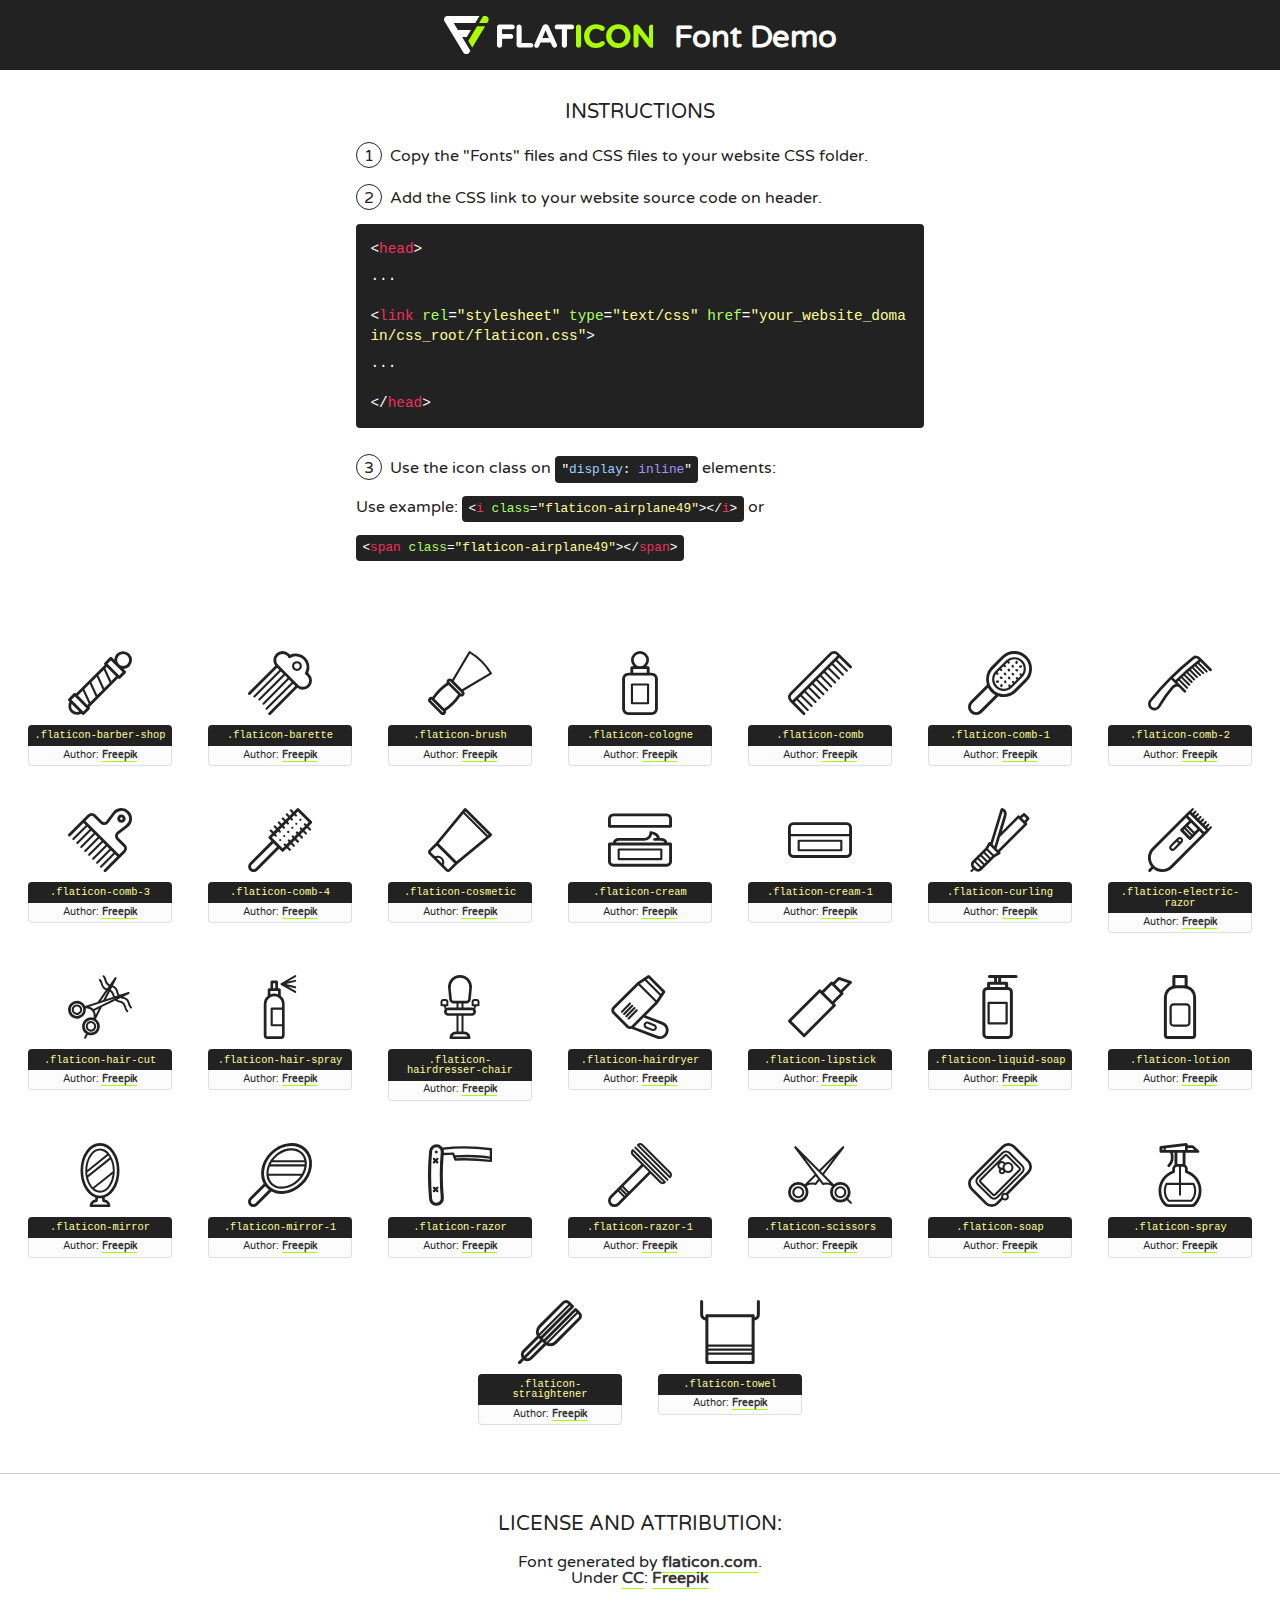
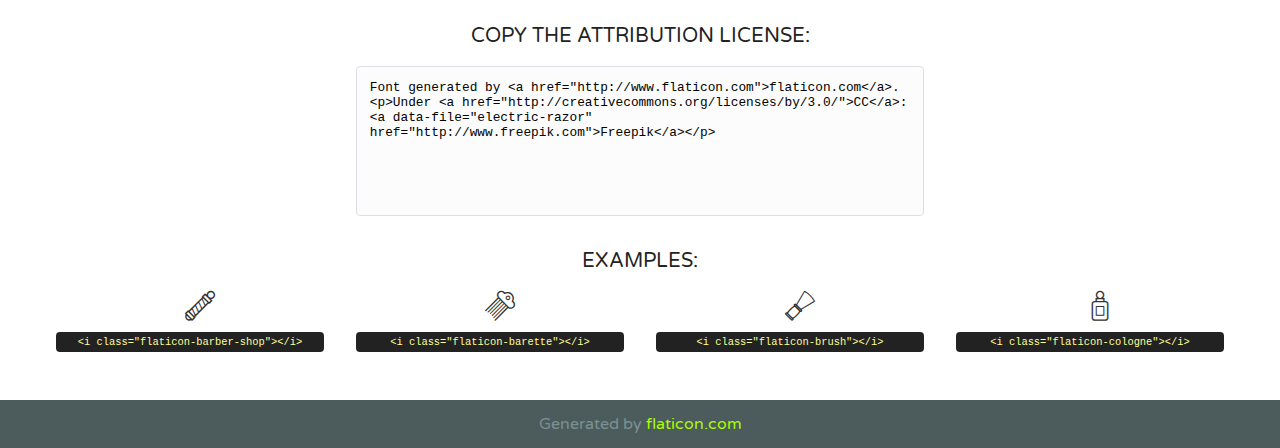
<file: resources/icons/113525-hairdressing/113525-hairdressing/font/flaticon.html>
<!DOCTYPE html>
<!--
  Flaticon icon font: Flaticon
  Creation date: 22/06/2016 15:30
-->
<html>
<!DOCTYPE html>
<html>

<head>
    <title>Flaticon WebFont</title>
    <link href="http://fonts.googleapis.com/css?family=Varela+Round" rel="stylesheet" type="text/css" />
    <link rel="stylesheet" type="text/css" href="flaticon.css">
    <meta charset="UTF-8">
    <style>
    html, body, div, span, applet, object, iframe,
    h1, h2, h3, h4, h5, h6, p, blockquote, pre,
    a, abbr, acronym, address, big, cite, code,
    del, dfn, em, img, ins, kbd, q, s, samp,
    small, strike, strong, sub, sup, tt, var,
    b, u, i, center,
    dl, dt, dd, ol, ul, li,
    fieldset, form, label, legend,
    table, caption, tbody, tfoot, thead, tr, th, td,
    article, aside, canvas, details, embed, 
    figure, figcaption, footer, header, hgroup, 
    menu, nav, output, ruby, section, summary,
    time, mark, audio, video {
        margin: 0;
        padding: 0;
        border: 0;
        font-size: 100%;
        font: inherit;
        vertical-align: baseline;
    }
    /* HTML5 display-role reset for older browsers */
    article, aside, details, figcaption, figure, 
    footer, header, hgroup, menu, nav, section {
        display: block;
    }
    body {
        line-height: 1;
    }
    ol, ul {
        list-style: none;
    }
    blockquote, q {
        quotes: none;
    }
    blockquote:before, blockquote:after,
    q:before, q:after {
        content: '';
        content: none;
    }
    table {
        border-collapse: collapse;
        border-spacing: 0;
    }
    body {
        font-family: 'Varela Round', Helvetica, Arial, sans-serif;
        font-size: 16px;
        color: #222;
    }
    a {
        color: #333;
        border-bottom: 1px solid #a9fd00;
        font-weight: bold;
        text-decoration: none;
    }
    * {
        -moz-box-sizing: border-box;
        -webkit-box-sizing: border-box;
        box-sizing: border-box;
        margin: 0;
        padding: 0;
    }
    [class^="flaticon-"]:before, [class*=" flaticon-"]:before, [class^="flaticon-"]:after, [class*=" flaticon-"]:after {
        font-family: Flaticon;
        font-size: 30px;
        font-style: normal;
        margin-left: 20px;
        color: #333;
    }
    .wrapper {
        max-width: 600px;
        margin: auto;
        padding: 0 1em;
    }
    .title {
        font-size: 1.25em;
        text-align: center;
        margin-bottom: 1em;
        text-transform: uppercase;
    }
    header {
        text-align: center;
        background-color: #222;
        color: #fff;
        padding: 1em;
    }
    header .logo {
        width: 210px;
        height: 38px;
        display: inline-block;
        vertical-align: middle;
        margin-right: 1em;
        border: none;
    }
    header strong {
        font-size: 1.95em;
        font-weight: bold;
        vertical-align: middle;
        margin-top: 5px;
        display: inline-block;
    }
    .demo {
        margin: 2em auto;
        line-height: 1.25em;
    }
    .demo ul li {
        margin-bottom: 1em;
    }
    .demo ul li .num {
        color: #222;
        border-radius: 20px;
        display: inline-block;
        width: 26px;
        padding: 3px;
        height: 26px;
        text-align: center;
        margin-right: 0.5em;
        border: 1px solid #222;
    }
    .demo ul li code {
        background-color: #222;
        border-radius: 4px;
        padding: 0.25em 0.5em;
        display: inline-block;
        color: #fff;
        font-family: Consolas,Monaco,Lucida Console,Liberation Mono,DejaVu Sans Mono,Bitstream Vera Sans Mono,Courier New, monospace;
        font-weight: lighter;
        margin-top: 1em;
        font-size: 0.8em;
        word-break: break-all;
    }
    .demo ul li code.big {
        padding: 1em;
        font-size: 0.9em;
    }
    .demo ul li code .red {
        color: #EF3159;
    }
    .demo ul li code .green {
        color: #ACFF65;
    }
    .demo ul li code .yellow {
        color: #FFFF99;
    }
    .demo ul li code .blue {
        color: #99D3FF;
    }
    .demo ul li code .purple {
        color: #A295FF;
    }
    .demo ul li code .dots {
        margin-top: 0.5em;
        display: block;
    }
    #glyphs {
        border-bottom: 1px solid #ccc;
        padding: 2em 0;
        text-align: center;
    }
    .glyph {
        display: inline-block;
        width: 9em;
        margin: 1em;
        text-align: center;
        vertical-align: top;
        background: #FFF;
    }
    .glyph .glyph-icon {
        padding: 10px;
        display: block;
        font-family:"Flaticon";
        font-size: 64px;
        line-height: 1;
    }
    .glyph .glyph-icon:before {
        font-size: 64px;
        color: #222;
        margin-left: 0;
    }
    .class-name {
        font-size: 0.65em;
        background-color: #222;
        color: #fff;
        border-radius: 4px 4px 0 0;
        padding: 0.5em;
        color: #FFFF99;
        font-family: Consolas,Monaco,Lucida Console,Liberation Mono,DejaVu Sans Mono,Bitstream Vera Sans Mono,Courier New, monospace;
    }
    .author-name {
        font-size: 0.6em;
        background-color: #fcfcfd;
        border: 1px solid #DEDEE4;
        border-top: 0;
        border-radius: 0 0 4px 4px;
        padding: 0.5em;
    }
    .class-name:last-child {
        font-size: 10px;
        color:#888;
    }
    .class-name:last-child a {
        font-size: 10px;
        color:#555;
    }
    .class-name:last-child a:hover {
        color:#a9fd00;
    }
    .glyph > input {
        display: block;
        width: 100px;
        margin: 5px auto;
        text-align: center;
        font-size: 12px;
        cursor: text;
    }
    .glyph > input.icon-input {
        font-family:"Flaticon";
        font-size: 16px;
        margin-bottom: 10px;
    }
    .attribution .title {
        margin-top: 2em;
    }
    .attribution textarea {
        background-color: #fcfcfd;
        padding: 1em;
        border: none;
        box-shadow: none;
        border: 1px solid #DEDEE4;
        border-radius: 4px;
        resize: none;
        width: 100%;
        height: 150px;
        font-size: 0.8em;
        font-family: Consolas,Monaco,Lucida Console,Liberation Mono,DejaVu Sans Mono,Bitstream Vera Sans Mono,Courier New, monospace;
        -webkit-appearance: none;
    }
    .iconsuse {
        margin: 2em auto;
        text-align: center;
        max-width: 1200px;
    }
    .iconsuse:after {
        content: '';
        display: table;
        clear: both;
    }
    .iconsuse .image {
        float: left;
        width: 25%;
        padding: 0 1em;
    }
    .iconsuse .image p {
        margin-bottom: 1em;
    }
    .iconsuse .image span {
        display: block;
        font-size: 0.65em;
        background-color: #222;
        color: #fff;
        border-radius: 4px;
        padding: 0.5em;
        color: #FFFF99;
        margin-top: 1em;
        font-family: Consolas,Monaco,Lucida Console,Liberation Mono,DejaVu Sans Mono,Bitstream Vera Sans Mono,Courier New, monospace;
    }
    #footer {
        text-align: center;
        background-color: #4C5B5C;
        color: #7c9192;
        padding: 1em;
    }
    #footer a {
        border: none;
        color: #a9fd00;
        font-weight: normal;
    }
    @media (max-width: 960px) {
        .iconsuse .image {
            width: 50%;
        }
    }
    @media (max-width: 560px) {
        .iconsuse .image {
            width: 100%;
        }
    }
    </style>
</head>

<body class="characters-off">

    <header>
        <a href="http://www.flaticon.com" target="_blank" class="logo">
            <svg version="1.1" xmlns="http://www.w3.org/2000/svg" xmlns:xlink="http://www.w3.org/1999/xlink" xmlns:a="http://ns.adobe.com/AdobeSVGViewerExtensions/3.0/" viewBox="0 0 560.875 102.036" enable-background="new 0 0 560.875 102.036" xml:space="preserve">
                <defs>
                </defs>
                <g>
                    <g class="letters">
                        <path fill="#ffffff" d="M141.596,29.675c0-3.777,2.985-6.767,6.764-6.767h34.438c3.426,0,6.15,2.728,6.15,6.15
                        c0,3.43-2.724,6.149-6.15,6.149h-27.674v13.091h23.719c3.429,0,6.151,2.724,6.151,6.15c0,3.43-2.723,6.149-6.151,6.149h-23.719
                        v17.574c0,3.773-2.986,6.761-6.764,6.761c-3.779,0-6.764-2.989-6.764-6.761V29.675z"></path>
                        <path fill="#ffffff" d="M193.844,29.149c0-3.781,2.985-6.767,6.764-6.767c3.776,0,6.763,2.985,6.763,6.767v42.957h25.039
                        c3.426,0,6.149,2.726,6.149,6.153c0,3.425-2.723,6.15-6.149,6.15h-31.802c-3.779,0-6.764-2.986-6.764-6.768V29.149z"></path>
                        <path fill="#ffffff" d="M241.891,75.71l21.438-48.407c1.492-3.341,4.215-5.357,7.906-5.357h0.792
                        c3.686,0,6.323,2.017,7.815,5.357l21.439,48.407c0.436,0.967,0.701,1.845,0.701,2.723c0,3.602-2.809,6.501-6.414,6.501
                        c-3.161,0-5.269-1.845-6.499-4.655l-4.132-9.661h-27.059l-4.301,10.102c-1.144,2.631-3.426,4.214-6.237,4.214
                        c-3.517,0-6.24-2.81-6.24-6.325C241.1,77.64,241.451,76.677,241.891,75.71z M279.932,58.666l-8.521-20.297l-8.526,20.297H279.932
                        z"></path>
                        <path fill="#ffffff" d="M314.864,35.387H301.86c-3.429,0-6.239-2.813-6.239-6.238c0-3.429,2.811-6.24,6.239-6.24h39.533
                        c3.426,0,6.237,2.811,6.237,6.24c0,3.425-2.811,6.238-6.237,6.238h-13.001v42.785c0,3.773-2.99,6.761-6.764,6.761
                        c-3.779,0-6.764-2.989-6.764-6.761V35.387z"></path>
                        <path fill="#A9FD00" d="M352.615,29.149c0-3.781,2.985-6.767,6.767-6.767c3.774,0,6.761,2.985,6.761,6.767v49.024
                        c0,3.773-2.987,6.761-6.761,6.761c-3.781,0-6.767-2.989-6.767-6.761V29.149z"></path>
                        <path fill="#A9FD00" d="M374.132,53.836v-0.179c0-17.481,13.178-31.801,32.065-31.801c9.22,0,15.459,2.458,20.557,6.238
                        c1.402,1.054,2.637,2.985,2.637,5.357c0,3.692-2.985,6.59-6.681,6.59c-1.845,0-3.071-0.702-4.044-1.319
                        c-3.776-2.813-7.729-4.393-12.562-4.393c-10.364,0-17.831,8.611-17.831,19.154v0.173c0,10.542,7.291,19.329,17.831,19.329
                        c5.715,0,9.492-1.756,13.359-4.834c1.049-0.874,2.458-1.491,4.039-1.491c3.429,0,6.325,2.813,6.325,6.236
                        c0,2.106-1.056,3.78-2.282,4.834c-5.539,4.834-12.036,7.733-21.878,7.733C387.572,85.464,374.132,71.493,374.132,53.836z"></path>
                        <path fill="#A9FD00" d="M433.009,53.836v-0.179c0-17.481,13.79-31.801,32.766-31.801c18.981,0,32.592,14.143,32.592,31.628v0.173
                        c0,17.483-13.785,31.807-32.769,31.807C446.625,85.464,433.009,71.32,433.009,53.836z M484.224,53.836v-0.179
                        c0-10.539-7.725-19.326-18.626-19.326c-10.893,0-18.449,8.611-18.449,19.154v0.173c0,10.542,7.73,19.329,18.626,19.329
                        C476.676,72.986,484.224,64.378,484.224,53.836z"></path>
                        <path fill="#A9FD00" d="M506.233,29.321c0-3.774,2.99-6.763,6.767-6.763h1.401c3.252,0,5.183,1.583,7.029,3.953l26.093,34.265
                        V29.059c0-3.692,2.99-6.677,6.681-6.677c3.683,0,6.671,2.985,6.671,6.677v48.934c0,3.78-2.987,6.765-6.764,6.765h-0.436
                        c-3.257,0-5.188-1.581-7.034-3.953l-27.056-35.492v32.944c0,3.687-2.985,6.676-6.678,6.676c-3.683,0-6.673-2.989-6.673-6.676
                        V29.321z"></path>
                    </g>
                    <g class="insignia">
                        <path fill="#ffffff" d="M48.372,56.137h12.517l11.156-18.537H37.186L25.688,18.539h57.825L94.668,0H9.271
                        C5.925,0,2.842,1.801,1.198,4.716c-1.644,2.907-1.593,6.482,0.134,9.343l50.38,83.501c1.678,2.781,4.689,4.476,7.938,4.476
                        c3.246,0,6.257-1.695,7.935-4.476l2.898-4.804L48.372,56.137z"></path>
                        <g class="i">
                            <path fill="#A9FD00" d="M93.575,18.539h0.031v0.004l21.652,0.004l2.705-4.488c1.727-2.861,1.778-6.436,0.133-9.343
                            C116.454,1.801,113.371,0,110.026,0h-5.294L93.575,18.539z"></path>
                            <polygon fill="#A9FD00" points="88.291,27.356 64.725,66.486 75.519,84.404 109.942,27.356"></polygon>
                        </g>
                    </g>
                </g>
            </svg>
        </a>
        <strong>Font Demo</strong>
    </header>


    <section class="demo wrapper">

        <p class="title">Instructions</p>

        <ul>
            <li>
                <span class="num">1</span>Copy the "Fonts" files and CSS files to your website CSS folder.
            </li>
            <li>
                <span class="num">2</span>Add the CSS link to your website source code on header.
                <code class="big">
                    &lt;<span class="red">head</span>&gt;
                    <br/><span class="dots">...</span>
                    <br/>&lt;<span class="red">link</span> <span class="green">rel</span>=<span class="yellow">"stylesheet"</span> <span class="green">type</span>=<span class="yellow">"text/css"</span> <span class="green">href</span>=<span class="yellow">"your_website_domain/css_root/flaticon.css"</span>&gt;
                    <br/><span class="dots">...</span>
                    <br/>&lt;/<span class="red">head</span>&gt;
                </code>
            </li>

            <li>
                <p>
                    <span class="num">3</span>Use the icon class on <code>"<span class="blue">display</span>:<span class="purple"> inline</span>"</code> elements:
                    <br />
                    Use example: <code>&lt;<span class="red">i</span> <span class="green">class</span>=<span class="yellow">&quot;flaticon-airplane49&quot;</span>&gt;&lt;/<span class="red">i</span>&gt;</code> or <code>&lt;<span class="red">span</span> <span class="green">class</span>=<span class="yellow">&quot;flaticon-airplane49&quot;</span>&gt;&lt;/<span class="red">span</span>&gt;</code>
            </li>
        </ul>

    </section>




   <section id="glyphs">          
    
      
        <div class="glyph"><div class="glyph-icon flaticon-barber-shop"></div>
            <div class="class-name">.flaticon-barber-shop</div>
            <div class="author-name">Author: <a data-file="barber-shop" href="http://www.freepik.com">Freepik</a> </div> 
        </div>        
        
        <div class="glyph"><div class="glyph-icon flaticon-barette"></div>
            <div class="class-name">.flaticon-barette</div>
            <div class="author-name">Author: <a data-file="barette" href="http://www.freepik.com">Freepik</a> </div> 
        </div>        
        
        <div class="glyph"><div class="glyph-icon flaticon-brush"></div>
            <div class="class-name">.flaticon-brush</div>
            <div class="author-name">Author: <a data-file="brush" href="http://www.freepik.com">Freepik</a> </div> 
        </div>        
        
        <div class="glyph"><div class="glyph-icon flaticon-cologne"></div>
            <div class="class-name">.flaticon-cologne</div>
            <div class="author-name">Author: <a data-file="cologne" href="http://www.freepik.com">Freepik</a> </div> 
        </div>        
        
        <div class="glyph"><div class="glyph-icon flaticon-comb"></div>
            <div class="class-name">.flaticon-comb</div>
            <div class="author-name">Author: <a data-file="comb" href="http://www.freepik.com">Freepik</a> </div> 
        </div>        
        
        <div class="glyph"><div class="glyph-icon flaticon-comb-1"></div>
            <div class="class-name">.flaticon-comb-1</div>
            <div class="author-name">Author: <a data-file="comb-1" href="http://www.freepik.com">Freepik</a> </div> 
        </div>        
        
        <div class="glyph"><div class="glyph-icon flaticon-comb-2"></div>
            <div class="class-name">.flaticon-comb-2</div>
            <div class="author-name">Author: <a data-file="comb-2" href="http://www.freepik.com">Freepik</a> </div> 
        </div>        
        
        <div class="glyph"><div class="glyph-icon flaticon-comb-3"></div>
            <div class="class-name">.flaticon-comb-3</div>
            <div class="author-name">Author: <a data-file="comb-3" href="http://www.freepik.com">Freepik</a> </div> 
        </div>        
        
        <div class="glyph"><div class="glyph-icon flaticon-comb-4"></div>
            <div class="class-name">.flaticon-comb-4</div>
            <div class="author-name">Author: <a data-file="comb-4" href="http://www.freepik.com">Freepik</a> </div> 
        </div>        
        
        <div class="glyph"><div class="glyph-icon flaticon-cosmetic"></div>
            <div class="class-name">.flaticon-cosmetic</div>
            <div class="author-name">Author: <a data-file="cosmetic" href="http://www.freepik.com">Freepik</a> </div> 
        </div>        
        
        <div class="glyph"><div class="glyph-icon flaticon-cream"></div>
            <div class="class-name">.flaticon-cream</div>
            <div class="author-name">Author: <a data-file="cream" href="http://www.freepik.com">Freepik</a> </div> 
        </div>        
        
        <div class="glyph"><div class="glyph-icon flaticon-cream-1"></div>
            <div class="class-name">.flaticon-cream-1</div>
            <div class="author-name">Author: <a data-file="cream-1" href="http://www.freepik.com">Freepik</a> </div> 
        </div>        
        
        <div class="glyph"><div class="glyph-icon flaticon-curling"></div>
            <div class="class-name">.flaticon-curling</div>
            <div class="author-name">Author: <a data-file="curling" href="http://www.freepik.com">Freepik</a> </div> 
        </div>        
        
        <div class="glyph"><div class="glyph-icon flaticon-electric-razor"></div>
            <div class="class-name">.flaticon-electric-razor</div>
            <div class="author-name">Author: <a data-file="electric-razor" href="http://www.freepik.com">Freepik</a> </div> 
        </div>        
        
        <div class="glyph"><div class="glyph-icon flaticon-hair-cut"></div>
            <div class="class-name">.flaticon-hair-cut</div>
            <div class="author-name">Author: <a data-file="hair-cut" href="http://www.freepik.com">Freepik</a> </div> 
        </div>        
        
        <div class="glyph"><div class="glyph-icon flaticon-hair-spray"></div>
            <div class="class-name">.flaticon-hair-spray</div>
            <div class="author-name">Author: <a data-file="hair-spray" href="http://www.freepik.com">Freepik</a> </div> 
        </div>        
        
        <div class="glyph"><div class="glyph-icon flaticon-hairdresser-chair"></div>
            <div class="class-name">.flaticon-hairdresser-chair</div>
            <div class="author-name">Author: <a data-file="hairdresser-chair" href="http://www.freepik.com">Freepik</a> </div> 
        </div>        
        
        <div class="glyph"><div class="glyph-icon flaticon-hairdryer"></div>
            <div class="class-name">.flaticon-hairdryer</div>
            <div class="author-name">Author: <a data-file="hairdryer" href="http://www.freepik.com">Freepik</a> </div> 
        </div>        
        
        <div class="glyph"><div class="glyph-icon flaticon-lipstick"></div>
            <div class="class-name">.flaticon-lipstick</div>
            <div class="author-name">Author: <a data-file="lipstick" href="http://www.freepik.com">Freepik</a> </div> 
        </div>        
        
        <div class="glyph"><div class="glyph-icon flaticon-liquid-soap"></div>
            <div class="class-name">.flaticon-liquid-soap</div>
            <div class="author-name">Author: <a data-file="liquid-soap" href="http://www.freepik.com">Freepik</a> </div> 
        </div>        
        
        <div class="glyph"><div class="glyph-icon flaticon-lotion"></div>
            <div class="class-name">.flaticon-lotion</div>
            <div class="author-name">Author: <a data-file="lotion" href="http://www.freepik.com">Freepik</a> </div> 
        </div>        
        
        <div class="glyph"><div class="glyph-icon flaticon-mirror"></div>
            <div class="class-name">.flaticon-mirror</div>
            <div class="author-name">Author: <a data-file="mirror" href="http://www.freepik.com">Freepik</a> </div> 
        </div>        
        
        <div class="glyph"><div class="glyph-icon flaticon-mirror-1"></div>
            <div class="class-name">.flaticon-mirror-1</div>
            <div class="author-name">Author: <a data-file="mirror-1" href="http://www.freepik.com">Freepik</a> </div> 
        </div>        
        
        <div class="glyph"><div class="glyph-icon flaticon-razor"></div>
            <div class="class-name">.flaticon-razor</div>
            <div class="author-name">Author: <a data-file="razor" href="http://www.freepik.com">Freepik</a> </div> 
        </div>        
        
        <div class="glyph"><div class="glyph-icon flaticon-razor-1"></div>
            <div class="class-name">.flaticon-razor-1</div>
            <div class="author-name">Author: <a data-file="razor-1" href="http://www.freepik.com">Freepik</a> </div> 
        </div>        
        
        <div class="glyph"><div class="glyph-icon flaticon-scissors"></div>
            <div class="class-name">.flaticon-scissors</div>
            <div class="author-name">Author: <a data-file="scissors" href="http://www.freepik.com">Freepik</a> </div> 
        </div>        
        
        <div class="glyph"><div class="glyph-icon flaticon-soap"></div>
            <div class="class-name">.flaticon-soap</div>
            <div class="author-name">Author: <a data-file="soap" href="http://www.freepik.com">Freepik</a> </div> 
        </div>        
        
        <div class="glyph"><div class="glyph-icon flaticon-spray"></div>
            <div class="class-name">.flaticon-spray</div>
            <div class="author-name">Author: <a data-file="spray" href="http://www.freepik.com">Freepik</a> </div> 
        </div>        
        
        <div class="glyph"><div class="glyph-icon flaticon-straightener"></div>
            <div class="class-name">.flaticon-straightener</div>
            <div class="author-name">Author: <a data-file="straightener" href="http://www.freepik.com">Freepik</a> </div> 
        </div>        
        
        <div class="glyph"><div class="glyph-icon flaticon-towel"></div>
            <div class="class-name">.flaticon-towel</div>
            <div class="author-name">Author: <a data-file="towel" href="http://www.freepik.com">Freepik</a> </div> 
        </div>        
        

    </section>



    <section class="attribution wrapper"   style="text-align:center;">

      <div class="title">License and attribution:</div><div class="attrDiv">Font generated by <a href="http://www.flaticon.com">flaticon.com</a>. <div><p>Under <a href="http://creativecommons.org/licenses/by/3.0/">CC</a>: <a data-file="electric-razor" href="http://www.freepik.com">Freepik</a></p>  </div>
      </div>
      <div class="title">Copy the Attribution License:</div>

    <textarea onclick="this.focus();this.select();">Font generated by &lt;a href=&quot;http://www.flaticon.com&quot;&gt;flaticon.com&lt;/a&gt;. <p>Under <a href="http://creativecommons.org/licenses/by/3.0/">CC</a>: <a data-file="electric-razor" href="http://www.freepik.com">Freepik</a></p>  
     </textarea>

    </section>

    <section class="iconsuse">

          <div class="title">Examples:</div>            
             
            <div class="image">
                <p>
                    <i class="glyph-icon flaticon-barber-shop"></i> 
                    <span>&lt;i class=&quot;flaticon-barber-shop&quot;&gt;&lt;/i&gt;</span>
                </p>
            </div>
            
            <div class="image">
                <p>
                    <i class="glyph-icon flaticon-barette"></i> 
                    <span>&lt;i class=&quot;flaticon-barette&quot;&gt;&lt;/i&gt;</span>
                </p>
            </div>
            
            <div class="image">
                <p>
                    <i class="glyph-icon flaticon-brush"></i> 
                    <span>&lt;i class=&quot;flaticon-brush&quot;&gt;&lt;/i&gt;</span>
                </p>
            </div>
            
            <div class="image">
                <p>
                    <i class="glyph-icon flaticon-cologne"></i> 
                    <span>&lt;i class=&quot;flaticon-cologne&quot;&gt;&lt;/i&gt;</span>
                </p>
            </div>
                       
        </div>
                            
    </section>

<div id="footer">
    <div>Generated by <a href="http://www.flaticon.com">flaticon.com</a>
    </div>
</div>



</body>
</html>
</file>
<file: resources/icons/113525-hairdressing/113525-hairdressing/font/flaticon.css>
/*
  	Flaticon icon font: Flaticon
  	Creation date: 22/06/2016 15:30
  	*/

@font-face {
  font-family: "Flaticon";
  src: url("./Flaticon.eot");
  src: url("./Flaticon.eot?#iefix") format("embedded-opentype"),
       url("./Flaticon.woff") format("woff"),
       url("./Flaticon.ttf") format("truetype"),
       url("./Flaticon.svg#Flaticon") format("svg");
  font-weight: normal;
  font-style: normal;
}

@media screen and (-webkit-min-device-pixel-ratio:0) {
  @font-face {
    font-family: "Flaticon";
    src: url("./Flaticon.svg#Flaticon") format("svg");
  }
}

[class^="flaticon-"]:before, [class*=" flaticon-"]:before,
[class^="flaticon-"]:after, [class*=" flaticon-"]:after {   
  font-family: Flaticon;
        font-size: 20px;
font-style: normal;
margin-left: 20px;
}

.flaticon-barber-shop:before { content: "\f100"; }
.flaticon-barette:before { content: "\f101"; }
.flaticon-brush:before { content: "\f102"; }
.flaticon-cologne:before { content: "\f103"; }
.flaticon-comb:before { content: "\f104"; }
.flaticon-comb-1:before { content: "\f105"; }
.flaticon-comb-2:before { content: "\f106"; }
.flaticon-comb-3:before { content: "\f107"; }
.flaticon-comb-4:before { content: "\f108"; }
.flaticon-cosmetic:before { content: "\f109"; }
.flaticon-cream:before { content: "\f10a"; }
.flaticon-cream-1:before { content: "\f10b"; }
.flaticon-curling:before { content: "\f10c"; }
.flaticon-electric-razor:before { content: "\f10d"; }
.flaticon-hair-cut:before { content: "\f10e"; }
.flaticon-hair-spray:before { content: "\f10f"; }
.flaticon-hairdresser-chair:before { content: "\f110"; }
.flaticon-hairdryer:before { content: "\f111"; }
.flaticon-lipstick:before { content: "\f112"; }
.flaticon-liquid-soap:before { content: "\f113"; }
.flaticon-lotion:before { content: "\f114"; }
.flaticon-mirror:before { content: "\f115"; }
.flaticon-mirror-1:before { content: "\f116"; }
.flaticon-razor:before { content: "\f117"; }
.flaticon-razor-1:before { content: "\f118"; }
.flaticon-scissors:before { content: "\f119"; }
.flaticon-soap:before { content: "\f11a"; }
.flaticon-spray:before { content: "\f11b"; }
.flaticon-straightener:before { content: "\f11c"; }
.flaticon-towel:before { content: "\f11d"; }
</file>
